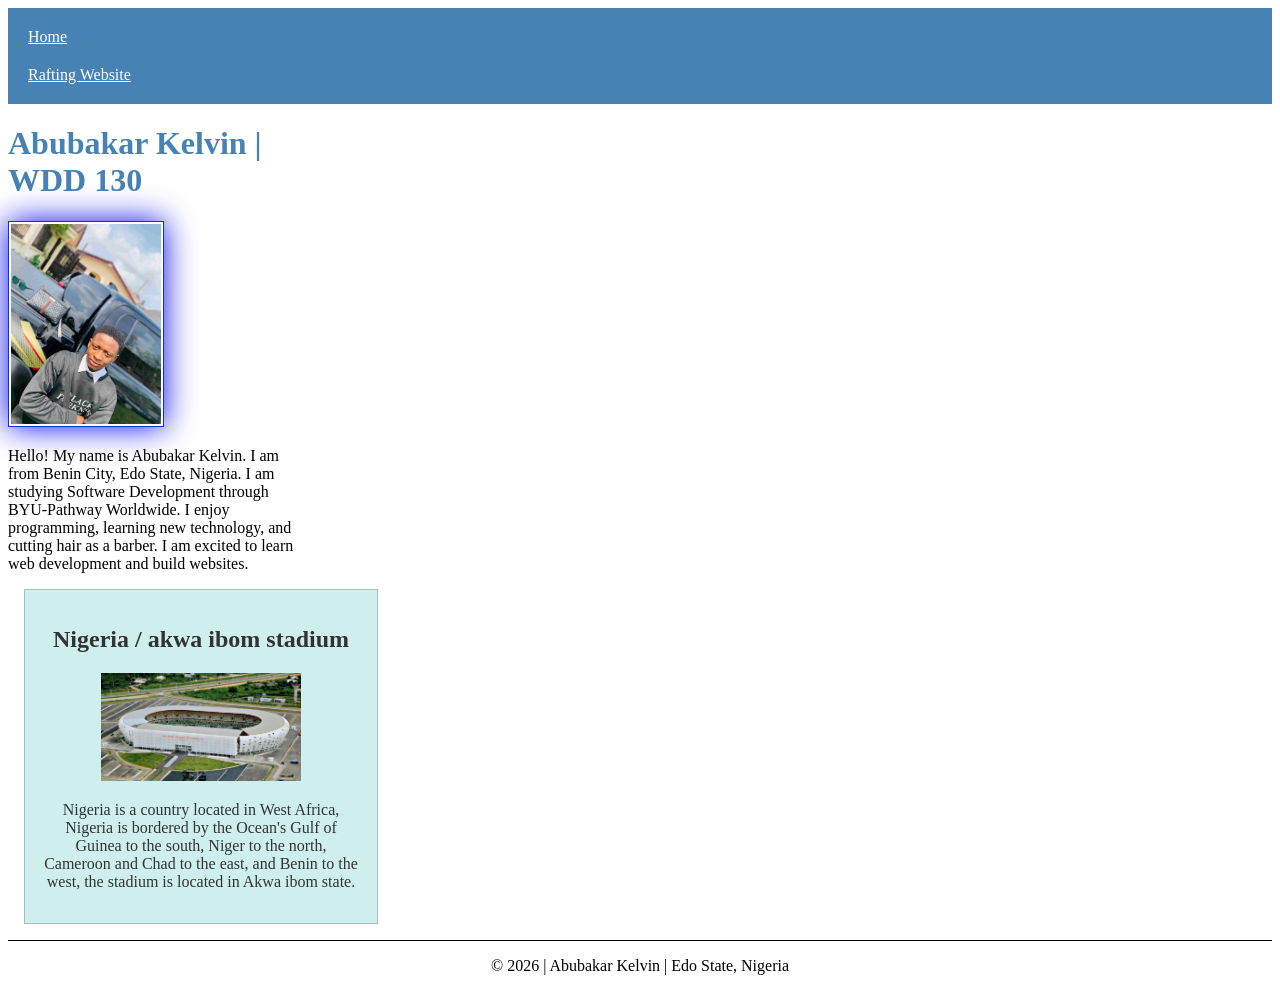
<file: index.html>
<!DOCTYPE html>
<html lang="en-US">

<head>
    <meta charset="UTF-8">
    <meta name="viewport" content="width=device-width, initial-scale=1.0">
    <meta name="description"
      content="I'm kelvin a student of BYU Idaho and this my first homepage project in Web fundamentals am so happy studying this course and i know it will be a nice to me ">
    <meta name="author" content="Abubakar kelvin">

    <link rel="stylesheet" href="styles/styles.css">
    <title>Abubakar Kelvin | WDD 130</title>
</head>

<body>

    <header>
        <nav>
            <a href="#">Home</a>
            <a href="wwr/"> Rafting Website</a>
        </nav>
    </header>
    <main>
        <h1>Abubakar Kelvin | WDD 130</h1>

        <img src="images/profile.jpg" alt="Abubakar Kelvin" width="200">

        <p>
            Hello! My name is Abubakar Kelvin. I am from Benin City, Edo State, Nigeria.
            I am studying Software Development through BYU-Pathway Worldwide.
            I enjoy programming, learning new technology, and cutting hair as a barber.
            I am excited to learn web development and build websites.
        </p>


    </main>

    <aside>
        <h2>Nigeria / akwa ibom stadium</h2>
        <img src="images/nigeria.jpg" alt="nigerian Akwa ibom stadium" width="300">
        <p>Nigeria is a country located in West Africa, Nigeria is bordered by the Ocean's Gulf
            of
            Guinea to the south, Niger to the north, Cameroon and Chad to the east, and Benin to
            the
            west, the stadium is located in Akwa ibom state.</p>
    </aside>

    <footer>

        <p>© 2026 | Abubakar Kelvin | Edo State, Nigeria</p>
    </footer>
</body>

</html>
</file>
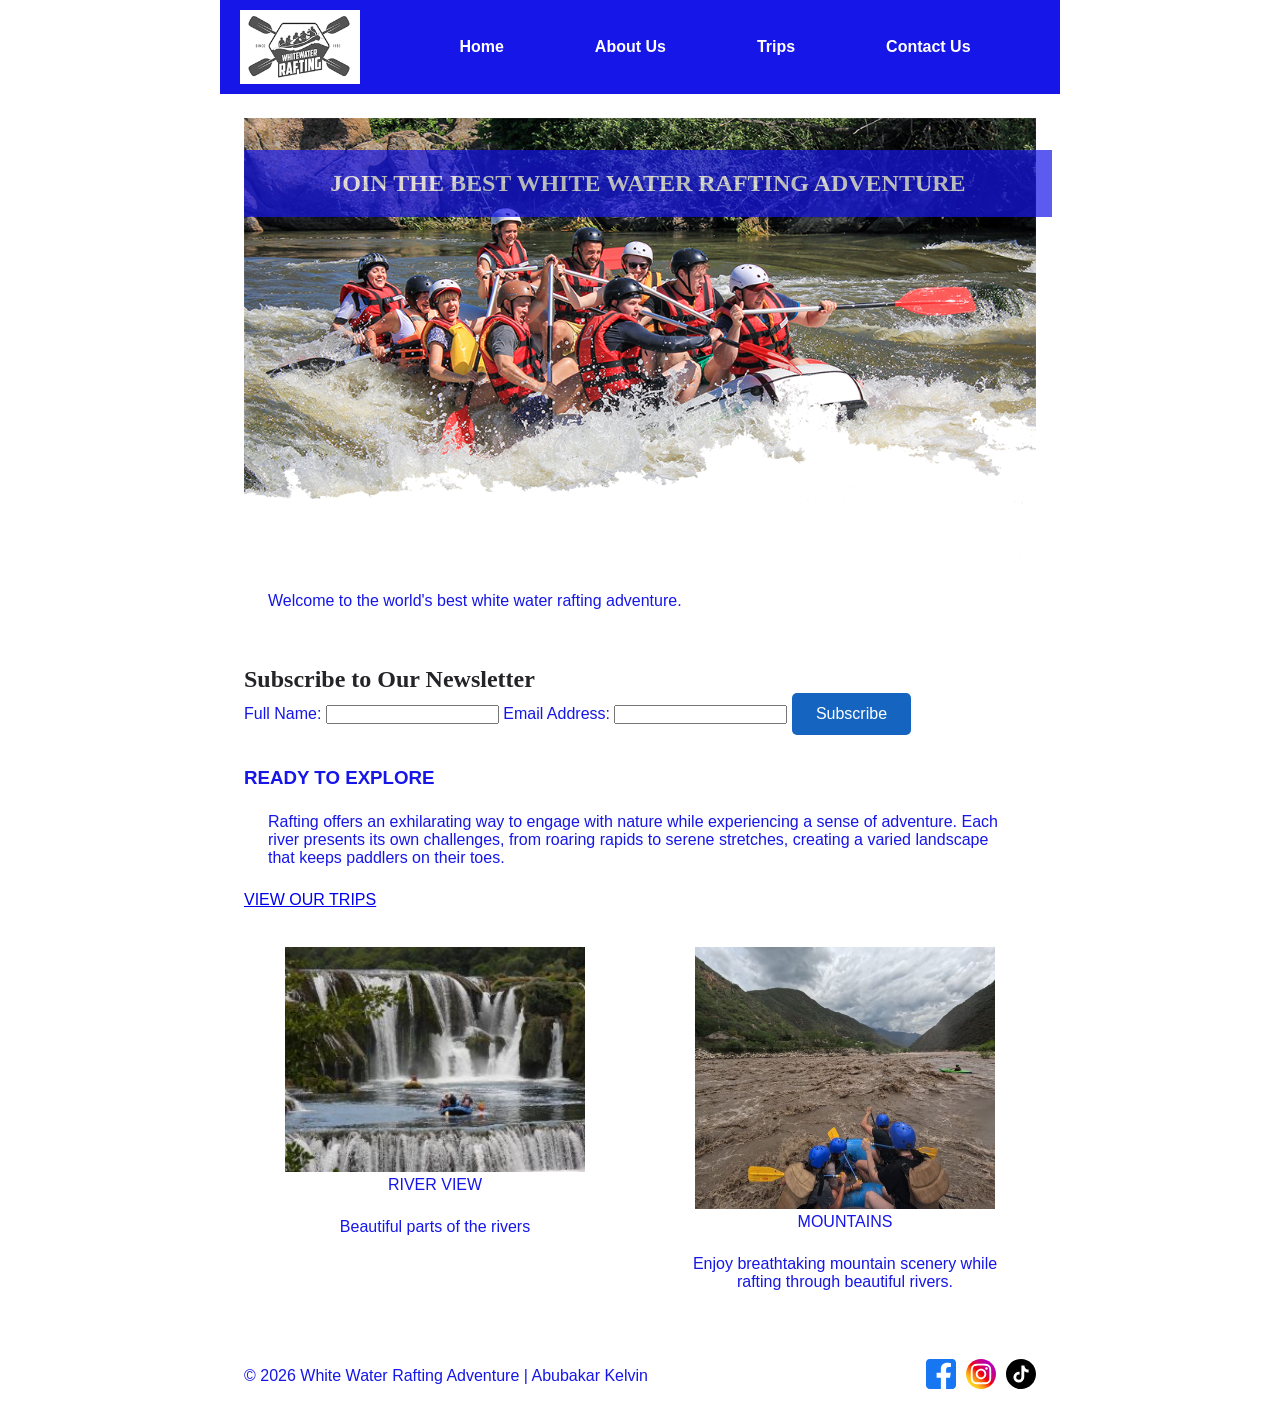
<file: wwr/index.html>
<!DOCTYPE html>
<html lang="en">

<head>
    <meta charset="UTF-8">
    <meta name="viewport" content="width=device-width, initial-scale=1.0">
    <meta name="description" content="Experience thrilling white-water rafting adventures with our
      expert guides. From serene river floats to adrenaline-pumping rapids, we offer safe,
      unforgettable journeys for all skill levels. Book your rafting trip today.">
    <meta name="author" content="Abubakar Kelvin">
    <title>home page | White Water Rafting</title>

    <link rel="stylesheet" href="styles/rafting.css">
</head>

<body>
    <header>
        <img src="images/logo.png" alt="white water rafting logo">

        <nav>
            <a href="index.html">Home</a>
            <a href="about.html">About Us</a>
            <a href="trips.html">Trips</a>
            <a href="contact.html">Contact Us</a>
        </nav>
    </header>

    <main>
        <section class="hero"><img src="images/herok.png" alt="People white water rafting">
            <h1>JOIN THE BEST WHITE WATER RAFTING ADVENTURE</h1>

            <p> Welcome to the world's best white water rafting adventure. </p>
        </section>


        <section class="newsletter-form">

            <h2>Subscribe to Our Newsletter</h2>

            <form method="post" action="#">
                <label for="name">Full Name:</label>
                <input type="text" id="name" name="name" required>
                <label for="email">Email Address:</label>
                <input type="email" id="email" name="email" required>

                <button type="submit">Subscribe</button>
            </form>
        </section>
        <section class="cta">
            <h3>READY TO EXPLORE</h3>

            <P>Rafting offers an exhilarating way to engage with nature while experiencing a sense
                of adventure.
                Each river presents its own challenges, from roaring rapids to serene stretches,
                creating a varied
                landscape that keeps paddlers on their toes.
            </P>

            <a href="trips.html">VIEW OUR TRIPS</a>

        </section>


        <div class="grid-content">
            <div class="grid-k">
                <figure>
                    <img src="images/card1.jpg" alt="River viwe">
                    <figcaption>RIVER VIEW</figcaption>

                </figure>
                <p> Beautiful parts of the rivers</p>
            </div>

            <div class="grid-k">
                <figure>
                    <img src="images/card2.jpg" alt="mountains">
                    <figcaption>MOUNTAINS</figcaption>
                </figure>
                <p>
                    Enjoy breathtaking mountain scenery while rafting through beautiful rivers.
                </p>
            </div>

        </div>


    </main>

    <footer>
        <p> &copy; 2026 White Water Rafting Adventure | Abubakar Kelvin</p>


        <nav class="socialmedia">
            <a href="https://www.facebook.com/profile.php?id=61568959712537">
                <img src="images/facebook.svg" alt="Facebook">
            </a>

            <a href="https://www.instagram.com/kingmoby192026/">
                <img src="images/instagram.svg" alt="Instagram">
            </a>

            <a href="https://www.tiktok.com/@kingmoby206">
                <img src="images/tiktok.svg" alt="Tiktok">
            </a>
        </nav>
    </footer>
</body>

</html>
</file>
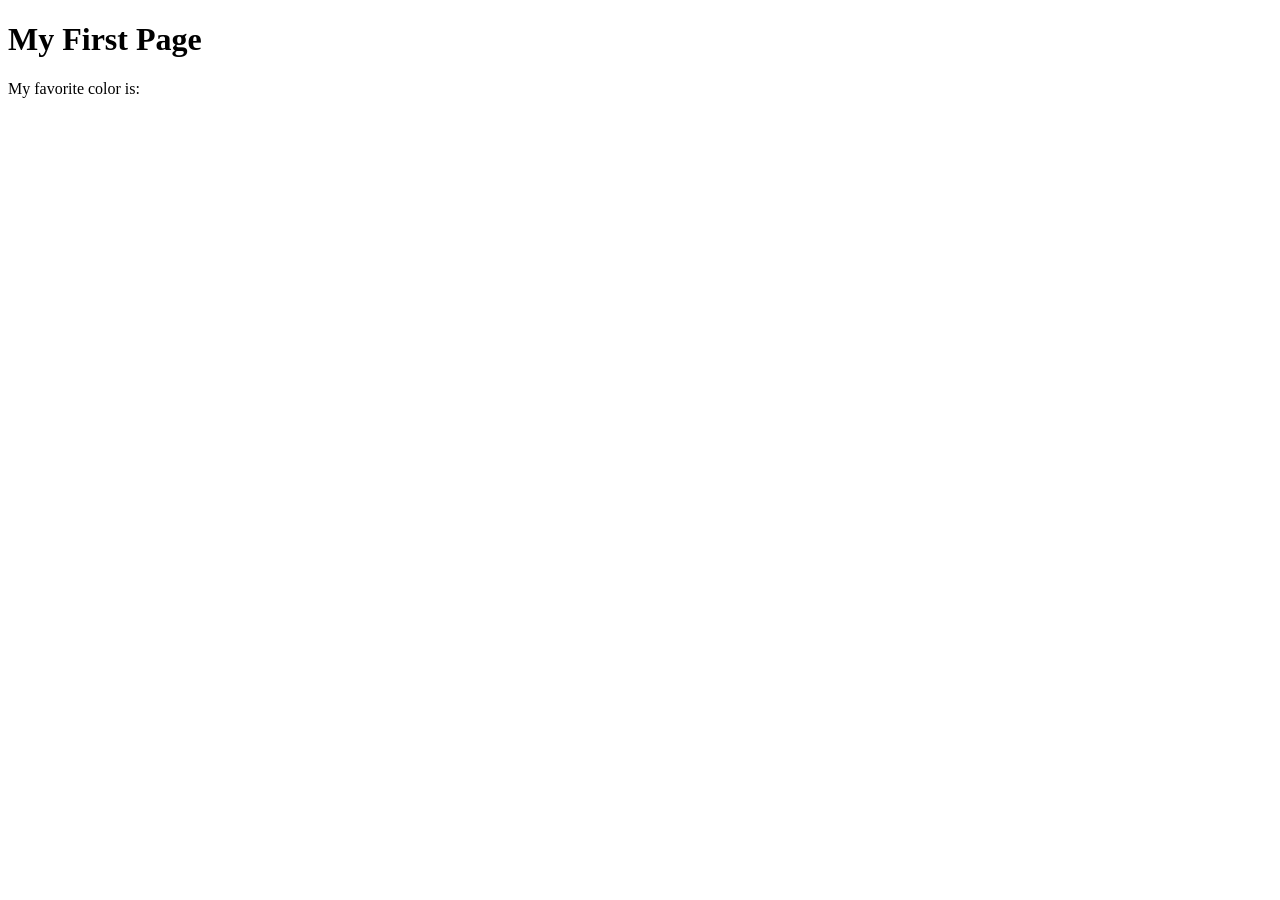
<file: week01/first-page.html>
<!DOCTYPE html>
<html lang="en">
<head>
    <meta charset="UTF-8">
    <meta name="viewport" content="width=device-width, initial-scale=1.0">
    <title>My First Page</title>
</head>
<body>
    <h1>My First Page</h1>
    <p>My favorite color is: </p>
</body>
</html>
</file>
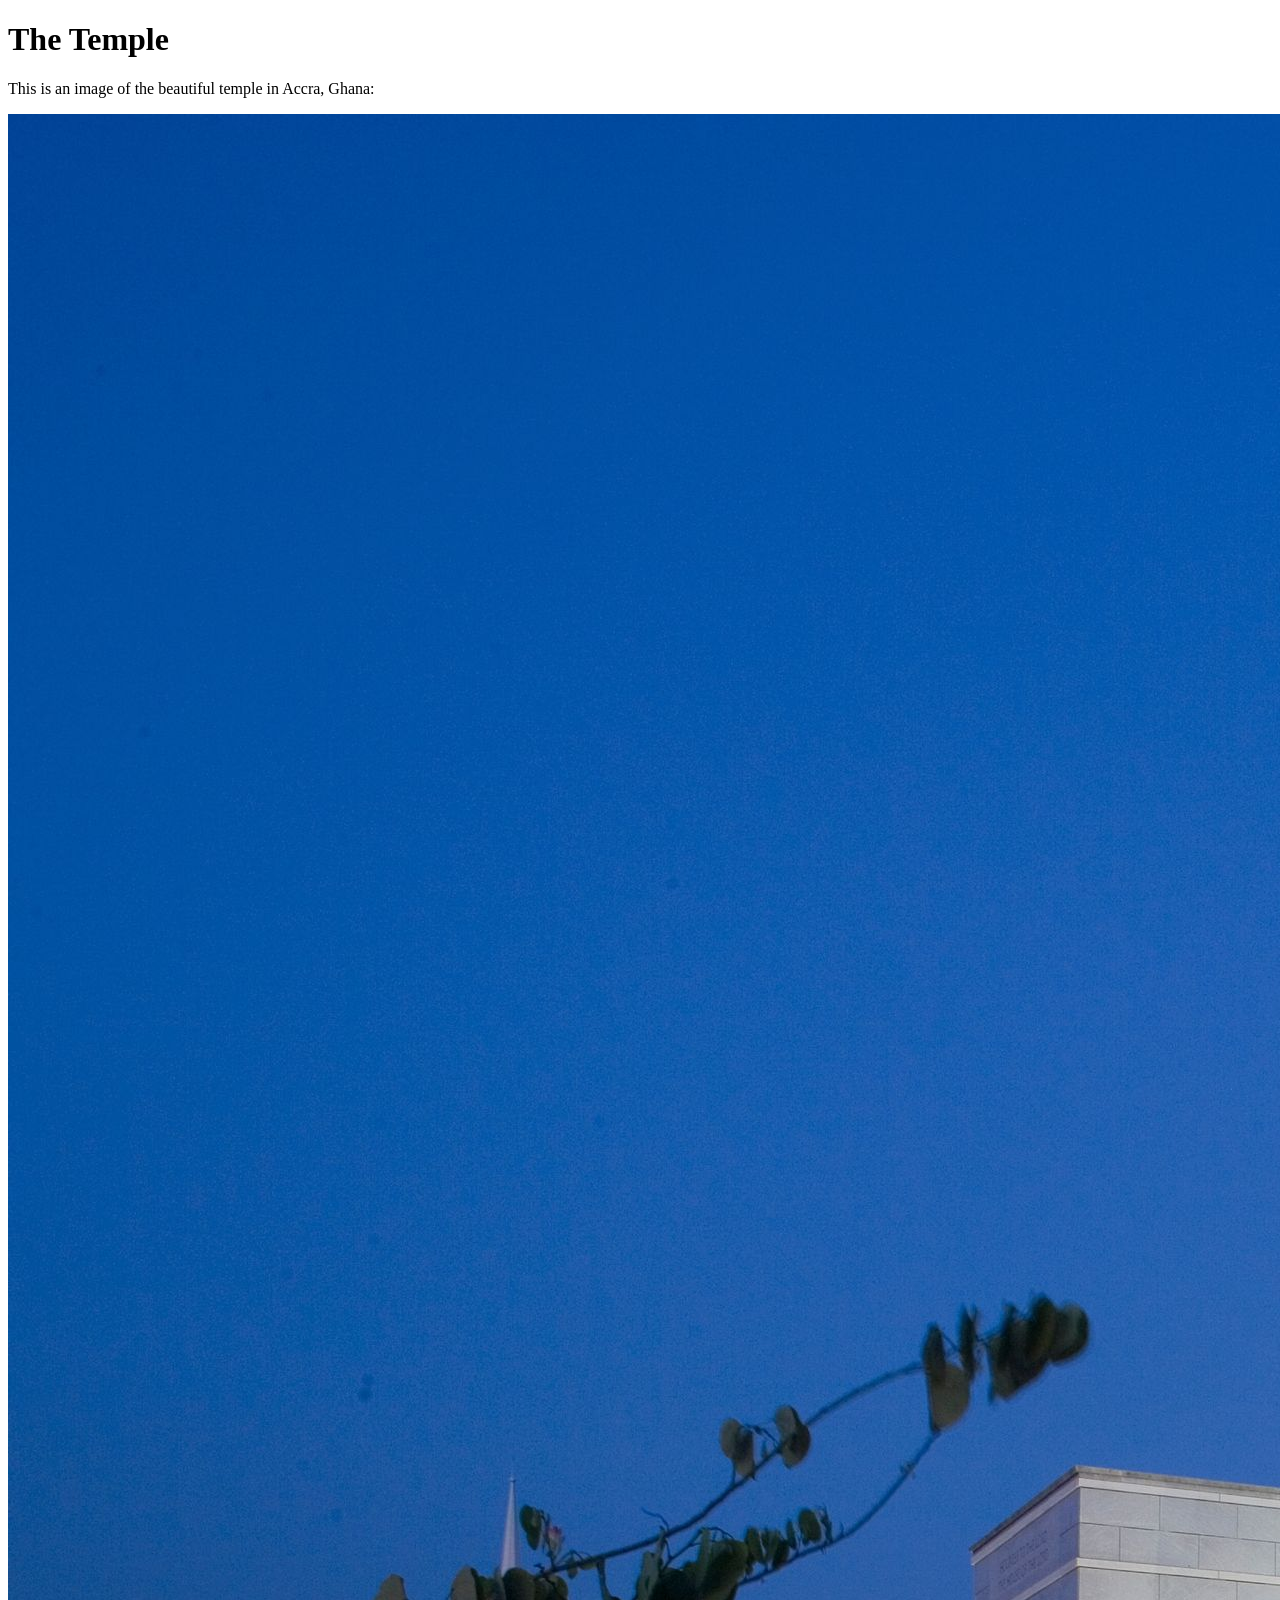
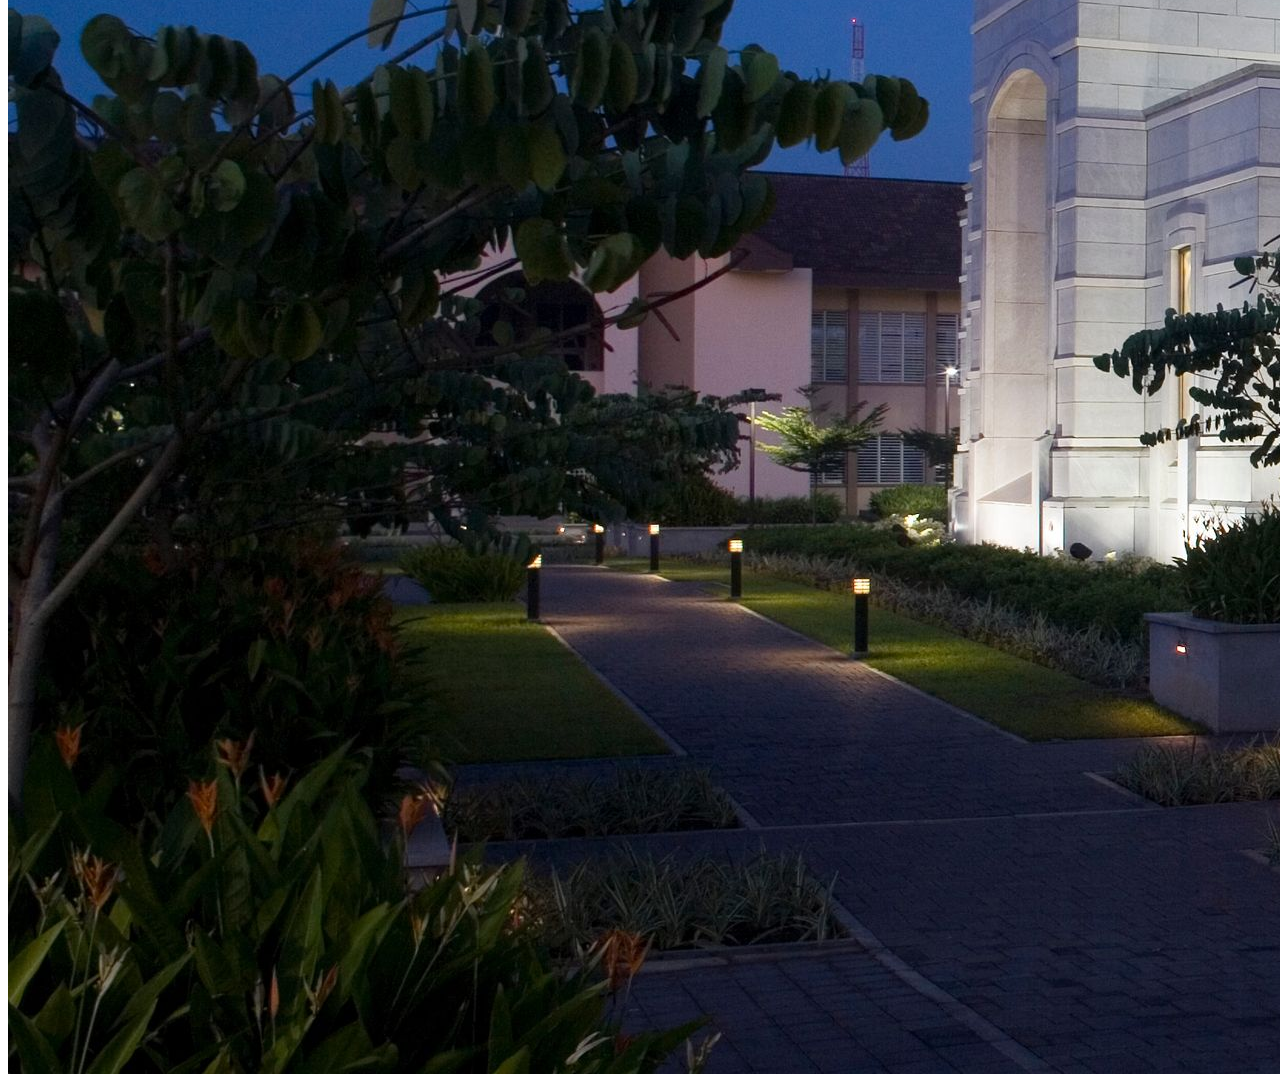
<file: week01/images.html>
<!DOCTYPE html>
<html lang="en">
<head>
    <meta charset="UTF-8">
    <meta name="viewport" content="width=device-width, initial-scale=1.0">
    <title>Temple Image</title>
</head>
<body>
    <h1>The Temple</h1>
    <p>This is an image of the beautiful temple in Accra, Ghana:</p>
    <img src="images/temple-large.jpeg" alt="The Accra Ghana Temple">
    
</body>
</html>
</file>
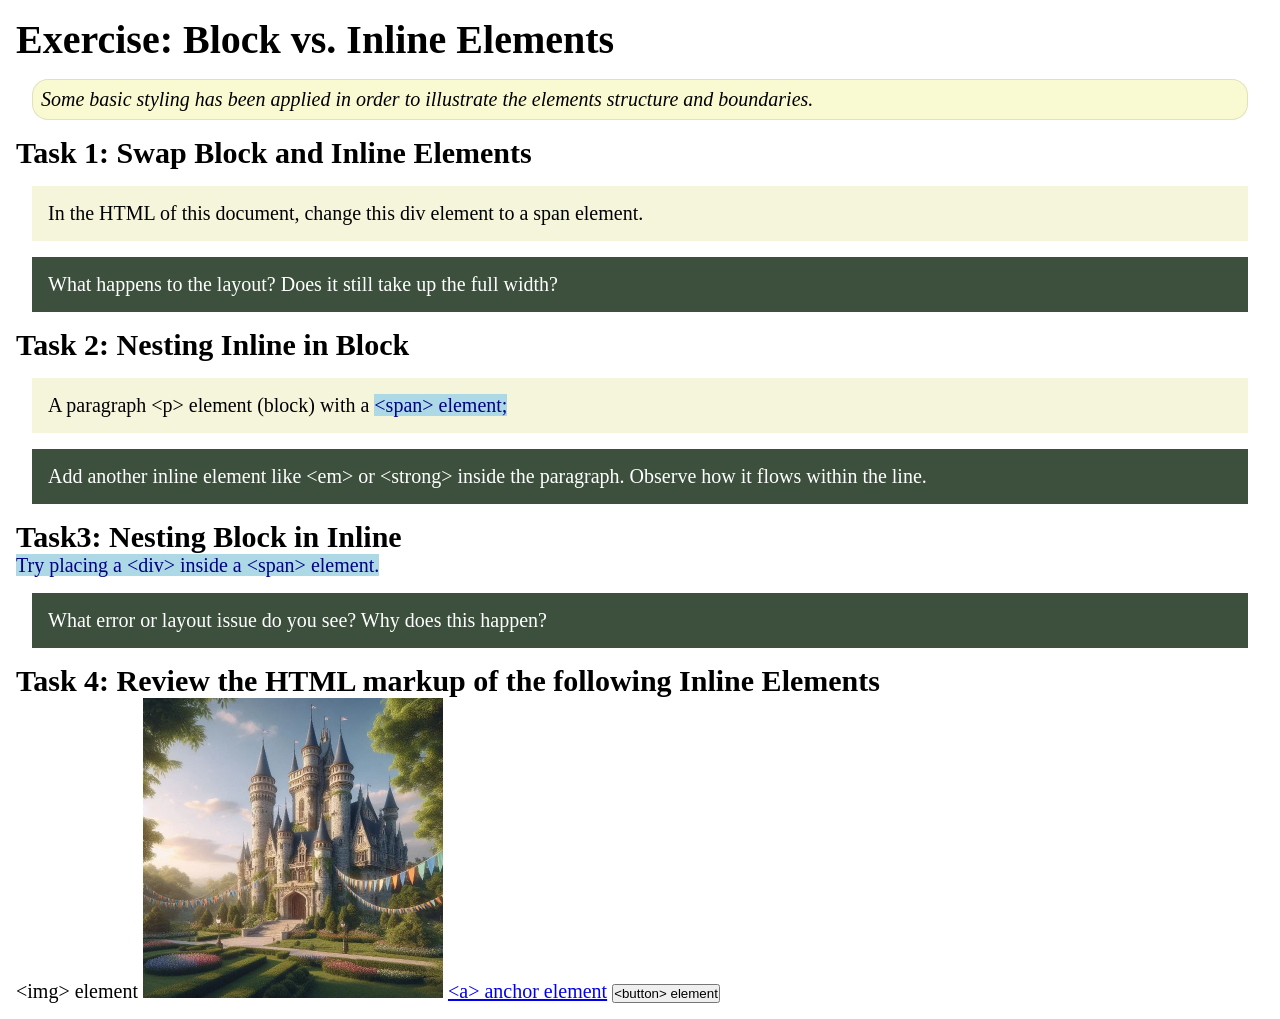
<file: week02/block-vs-inline.html>
<!DOCTYPE html>
<html lang="en">

<head>
    <meta charset="UTF-8">
    <meta name="viewport" content="width=device-width, initial-scale=1.0">
    <title>Exercise: Block vs. Inline Elements</title>
    <link rel="stylesheet" href="styles/block-vs-inline.css">
</head>

<body>
    <main>
        <h1>Exercise: Block vs. Inline Elements</h1>
        <p class="note">Some basic styling has been applied in order to illustrate the elements structure and
            boundaries.</p>

        <h2>Task 1: Swap Block and Inline Elements</h2>
        <div>In the HTML of this document, change this div element to a span element.</div>

        <p class="question">What happens to the layout? Does it still take up the full width?</p>

        <h2>Task 2: Nesting Inline in Block</h2>
        <p>A paragraph &lt;p&gt; element (block) with a <span>&lt;span&gt; element;</span></p>
        <p class="question">Add another inline element like &lt;em&gt; or &lt;strong&gt; inside the paragraph. Observe
            how it flows within the line.</p>

        <h2>Task3: Nesting Block in Inline</h2>
        <span>Try placing a &lt;div&gt; inside a &lt;span&gt; element.</span>
            <p class="question">What error or layout issue do you see? Why does this happen?</p>


            <h2>Task 4: Review the HTML markup of the following Inline Elements</h2>
        &lt;img&gt; element
        <img src="images/castle.webp" alt="placeholder image (images are inline)" width="300" height="300">
        <a href="https://churchofjesuschrist.org">&lt;a&gt; anchor element</a>
        <button type="button">&lt;button&gt; element</button>
    </main>
</body>

</html>
</file>
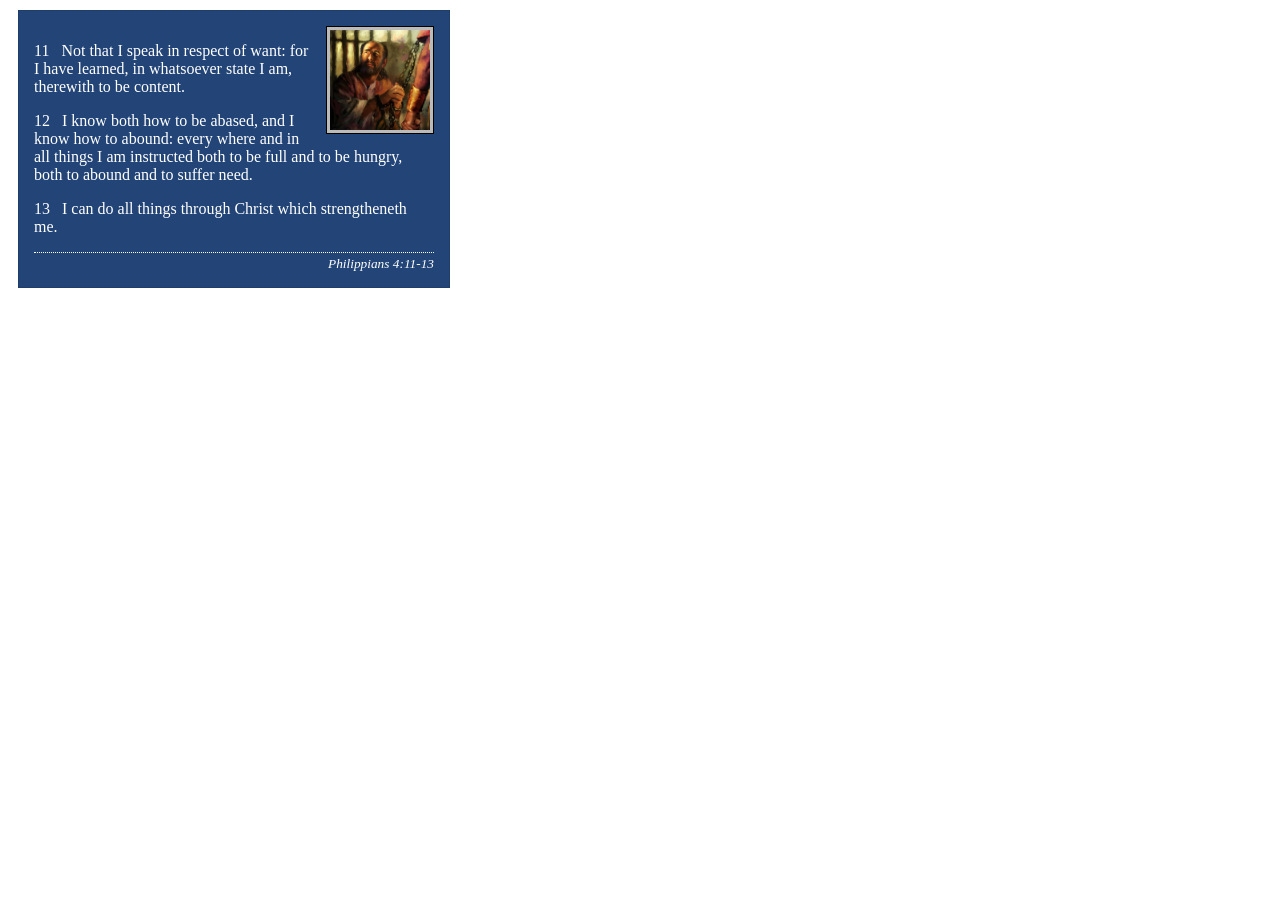
<file: week02/box-model-solution.html>
<!DOCTYPE html>
<html lang="en">
<head>
    <meta charset="UTF-8">
    <meta name="viewport" content="width=device-width, initial-scale=1.0">
    <title>Box Model Activity</title>
    <link rel="stylesheet" href="styles/box-model-solution.css">
</head>
<body>
    <main>
        <div class="callout">
            <img src="images/apostle-paul-imprisoned.webp" alt="Paul the Apostle - Imprisoned in Rome" width="200" height="200">
            <blockquote>
                <p>11 &nbsp; Not that I speak in respect of want: for I have learned, in whatsoever state I am, therewith to be content.</p>
                <p>12 &nbsp; I know both how to be abased, and I know how to abound: every where and in all things I am instructed both to be full and to be hungry, both to abound and to suffer need.</p>
                <p>13 &nbsp; I can do all things through Christ which strengtheneth me.</p>
            </blockquote>
            <cite>Philippians 4:11-13</cite>
        </div>
    </main>
</body>
</html>
</file>
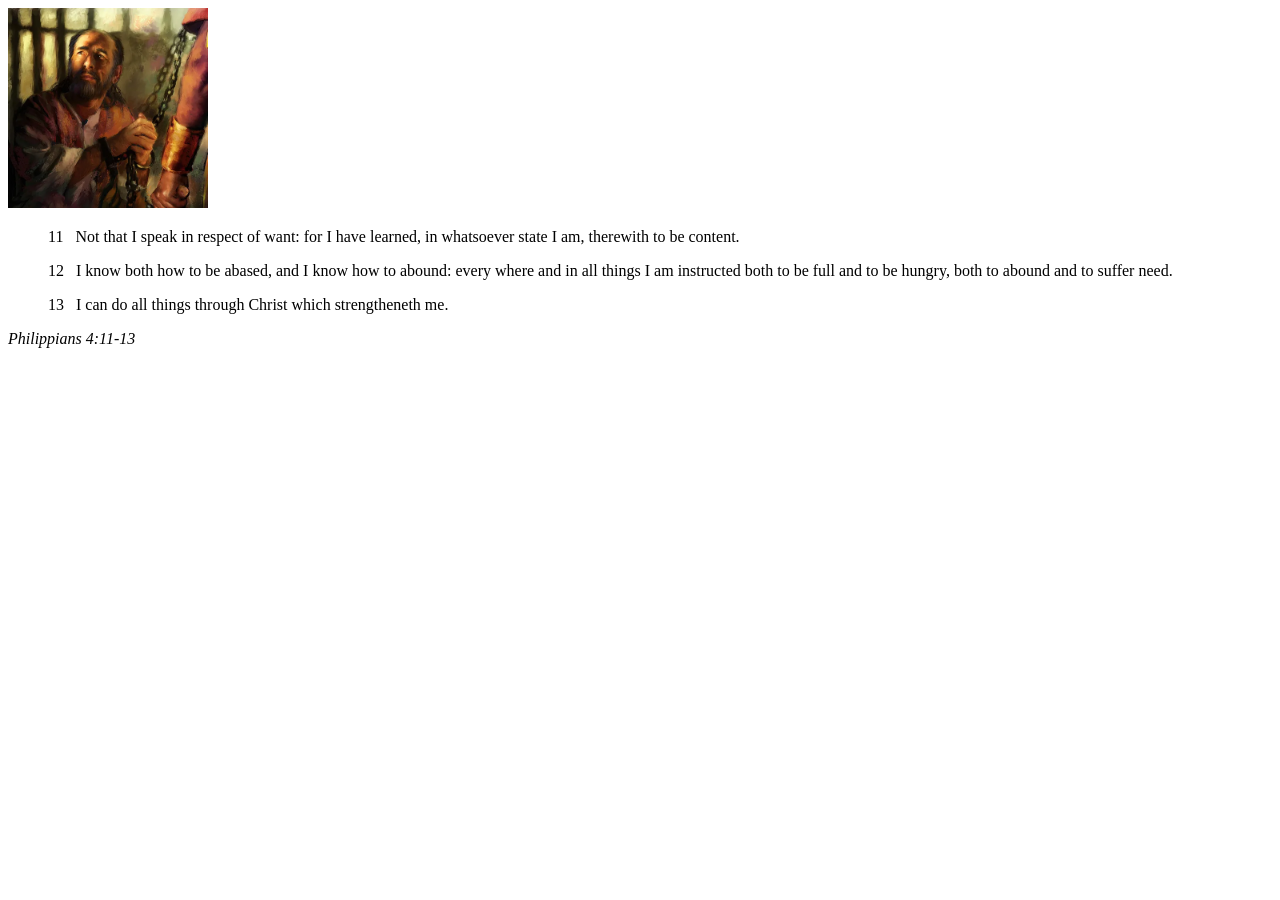
<file: week02/box-model.html>
<!DOCTYPE html>
<html lang="en">
<head>
    <meta charset="UTF-8">
    <meta name="viewport" content="width=device-width, initial-scale=1.0">
    <title>Box Model Activity</title>
</head>
<body>
    <main>
        <div class="callout">
            <img src="images/apostle-paul-imprisoned.webp" alt="Paul the Apostle - Imprisoned in Rome" width="200" height="200">
            <blockquote>
                <p>11 &nbsp; Not that I speak in respect of want: for I have learned, in whatsoever state I am, therewith to be content.</p>
                <p>12 &nbsp; I know both how to be abased, and I know how to abound: every where and in all things I am instructed both to be full and to be hungry, both to abound and to suffer need.</p>
                <p>13 &nbsp; I can do all things through Christ which strengtheneth me.</p>
            </blockquote>
            <cite>Philippians 4:11-13</cite>
        </div>
    </main>
</body>
</html>
</file>
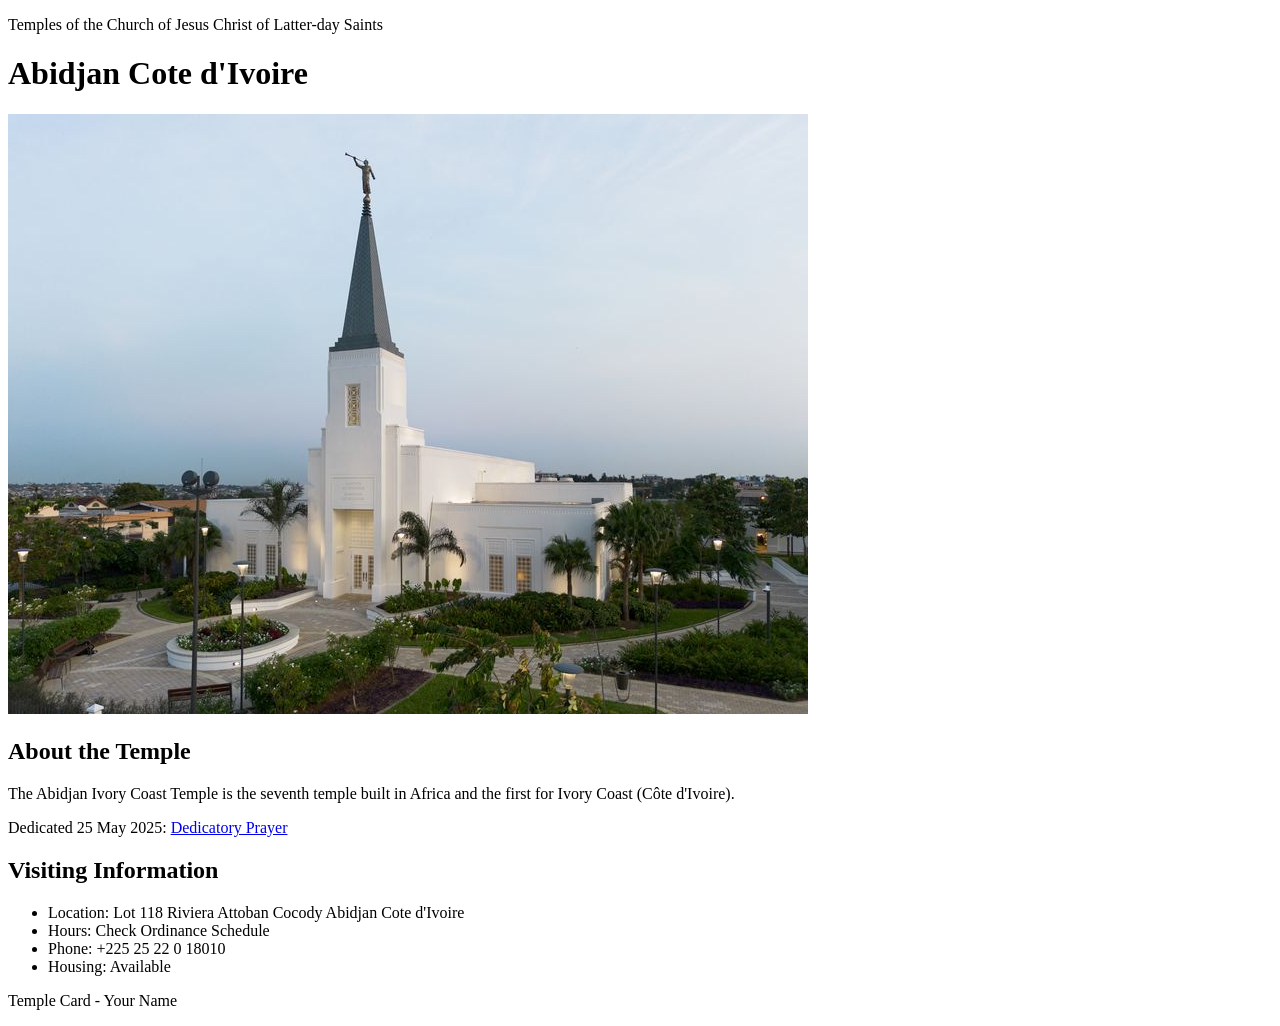
<file: week02/temple.html>
<!DOCTYPE html>
<html lang="en">

<head>
    <meta charset="UTF-8">
    <meta name="viewport" content="width=device-width, initial-scale=1.0">
    <title>Temple Card - Abidjan Cote d'Ivoire</title>
</head>

<body>
    <header>
        <p>Temples of the Church of Jesus Christ of Latter-day Saints</p>
    </header>
    <main>
        <h1>Abidjan Cote d'Ivoire</h1>
        <picture>
            <img src="images/abidjan-ivory-coast.jpeg" alt="Abidjan Cote d'Ivoire Temple">
        </picture>
        <section>
            <h2>About the Temple</h2>
            <p>The Abidjan Ivory Coast Temple is the seventh temple built in Africa and the first for Ivory Coast (Côte
                d'Ivoire).</p>
            <p>Dedicated 25 May 2025: <a
                    href="https://www.churchofjesuschrist.org/temples/dedicatory-prayer/abidjan-ivory-coast-temple/2025-05-25?lang=eng"
                    target="_blank" rel="noopener noreferrer">Dedicatory Prayer</a></p>
        </section>
        <section>
            <h2>Visiting Information</h2>
            <ul>
                <li>Location: Lot 118 Riviera Attoban Cocody Abidjan Cote d'Ivoire</li>
                <li>Hours: Check Ordinance Schedule</li>
                <li>Phone: +225 25 22 0 18010</li>
                <li>Housing: Available</li>
            </ul>
        </section>
    </main>
    <footer>
        <p>Temple Card - Your Name</p>
    </footer>
</body>

</html>
</file>
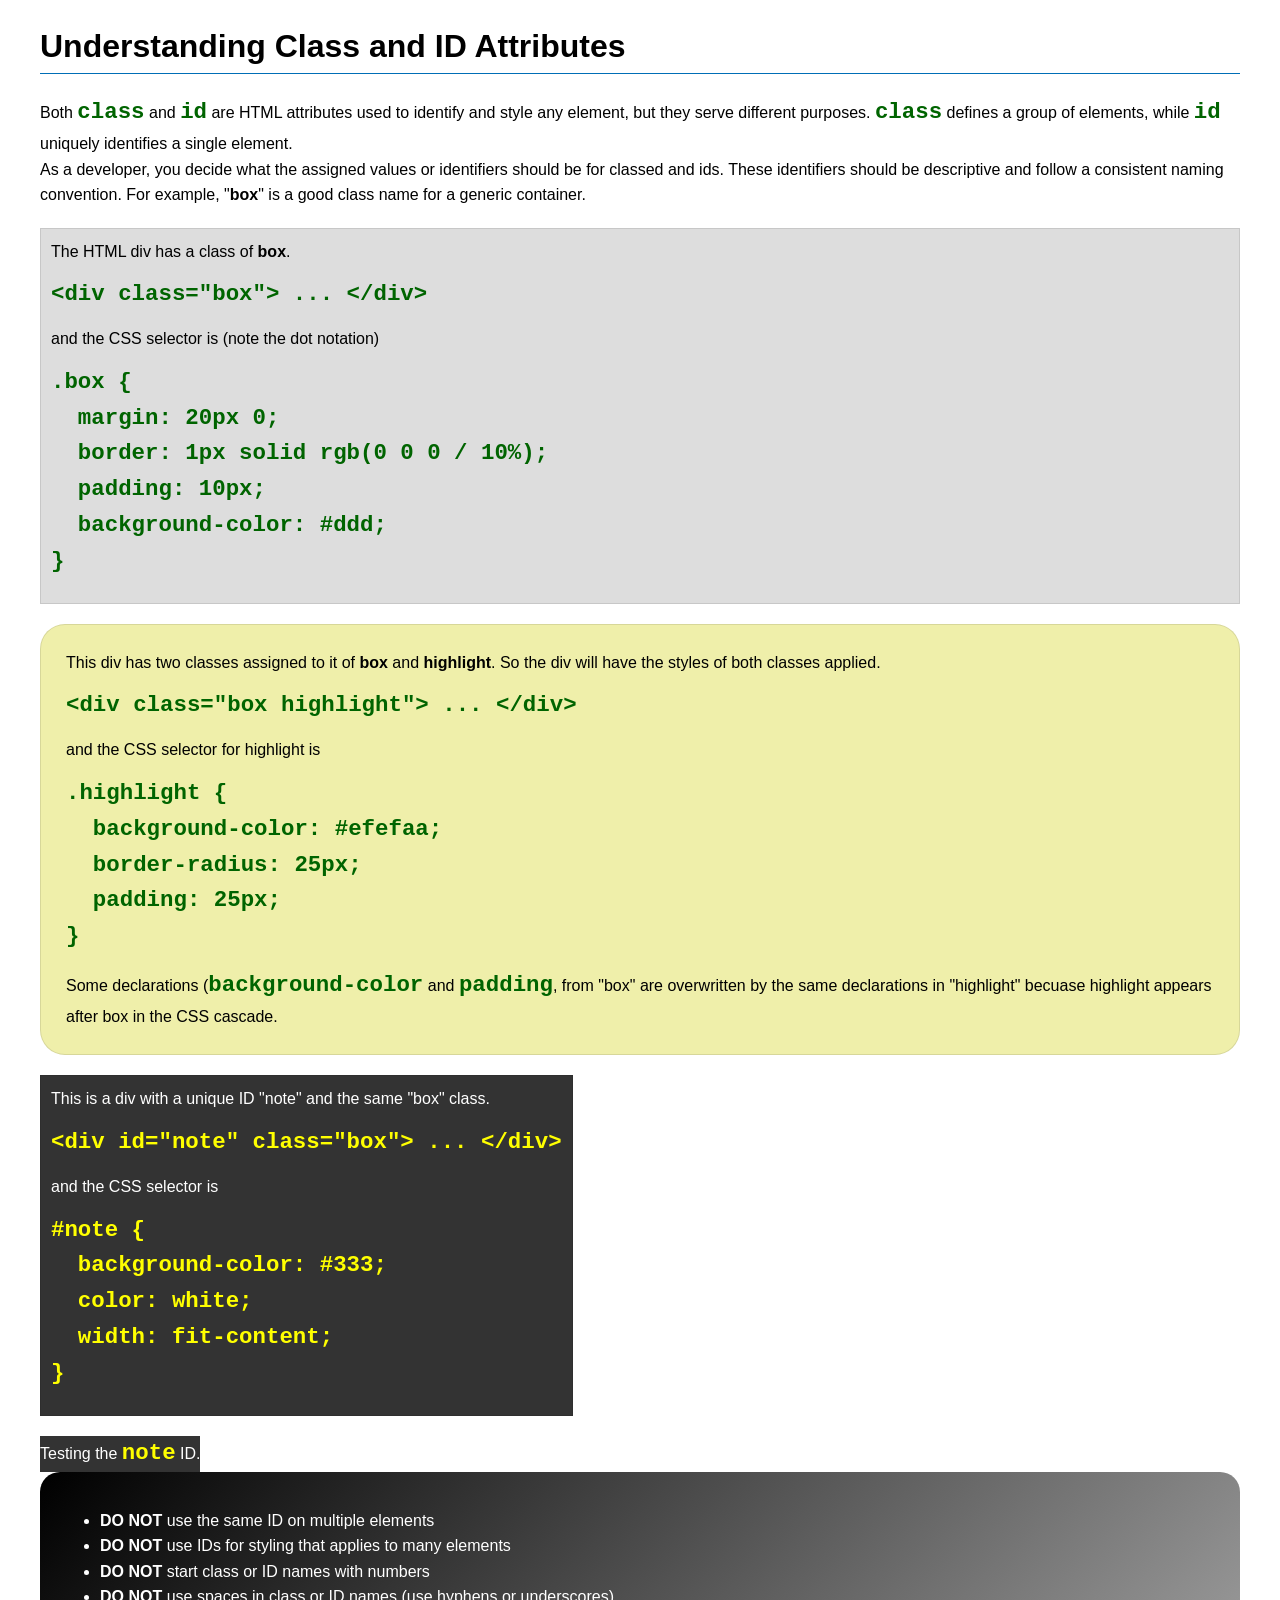
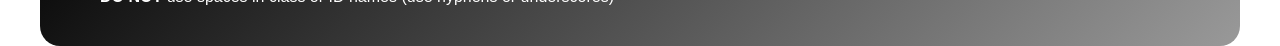
<file: week03/class-and-id.html>
<!DOCTYPE html>
<html lang="en">

<head>
    <meta charset="UTF-8">
    <meta name="viewport" content="width=device-width, initial-scale=1.0">
    <title>Class vs ID Attributes</title>
    <link rel="stylesheet" href="styles/class-and-id.css">
</head>

<body>
    <h1>Understanding Class and ID Attributes</h1>
    <p>Both <code>class</code> and <code>id</code> are HTML attributes used to identify and style any element, but they
        serve different purposes. <code>class</code> defines a group of elements, while <code>id</code> uniquely
        identifies a single element.</p>
    <p>As a developer, you decide what the assigned values or identifiers should be for classed and ids. These
        identifiers should be
        descriptive and follow a consistent naming convention. For example, "<strong>box</strong>" is a good class name
        for a generic container.</p>
    <div class="box">
        <p>The HTML div has a class of <strong>box</strong>.</p>
        <pre><code class="html">&lt;div class="box"&gt; ... &lt;/div&gt;</code></pre>
        and the CSS selector is (note the dot notation)
        <pre><code class="css">.box {
  margin: 20px 0;
  border: 1px solid rgb(0 0 0 / 10%);
  padding: 10px;
  background-color: #ddd; 
}</code></pre>
    </div>

    <div class="box highlight">
        <p>This div has two classes assigned to it of <strong>box</strong> and <strong>highlight</strong>. So the div
            will have the styles of both classes applied.</p>
        <pre><code class="html">&lt;div class="box highlight"&gt; ... &lt;/div&gt;</code></pre>
        and the CSS selector for highlight is
        <pre><code class="css">.highlight {
  background-color: #efefaa;
  border-radius: 25px;
  padding: 25px;
}</code></pre>
<p>Some declarations (<code>background-color</code> and <code>padding</code>, from "box" are overwritten by the same declarations in "highlight" becuase highlight appears after box in the CSS cascade.</p>
    </div>

    <div id="note" class="box">
        <p>This is a div with a unique ID "note" and the same "box" class.</p>
        <pre><code class="html">&lt;div id="note" class="box"&gt; ... &lt;/div&gt;</code></pre>
        and the CSS selector is
        <pre><code class="css">#note {
  background-color: #333;
  color: white;
  width: fit-content;
}</code></pre>
    </div>

    <div id="note">
        <p>Testing the <code>note</code> ID.</p>
    </div>

    <section id="best-practice">
        <ul>
            <li><strong>DO NOT</strong> use the same ID on multiple elements</li>
            <li><strong>DO NOT</strong> use IDs for styling that applies to many elements</li>
            <li><strong>DO NOT</strong> start class or ID names with numbers</li>
            <li><strong>DO NOT</strong> use spaces in class or ID names (use hyphens or underscores)</li>
        </ul>
    </section>




</body>

</html>
</file>
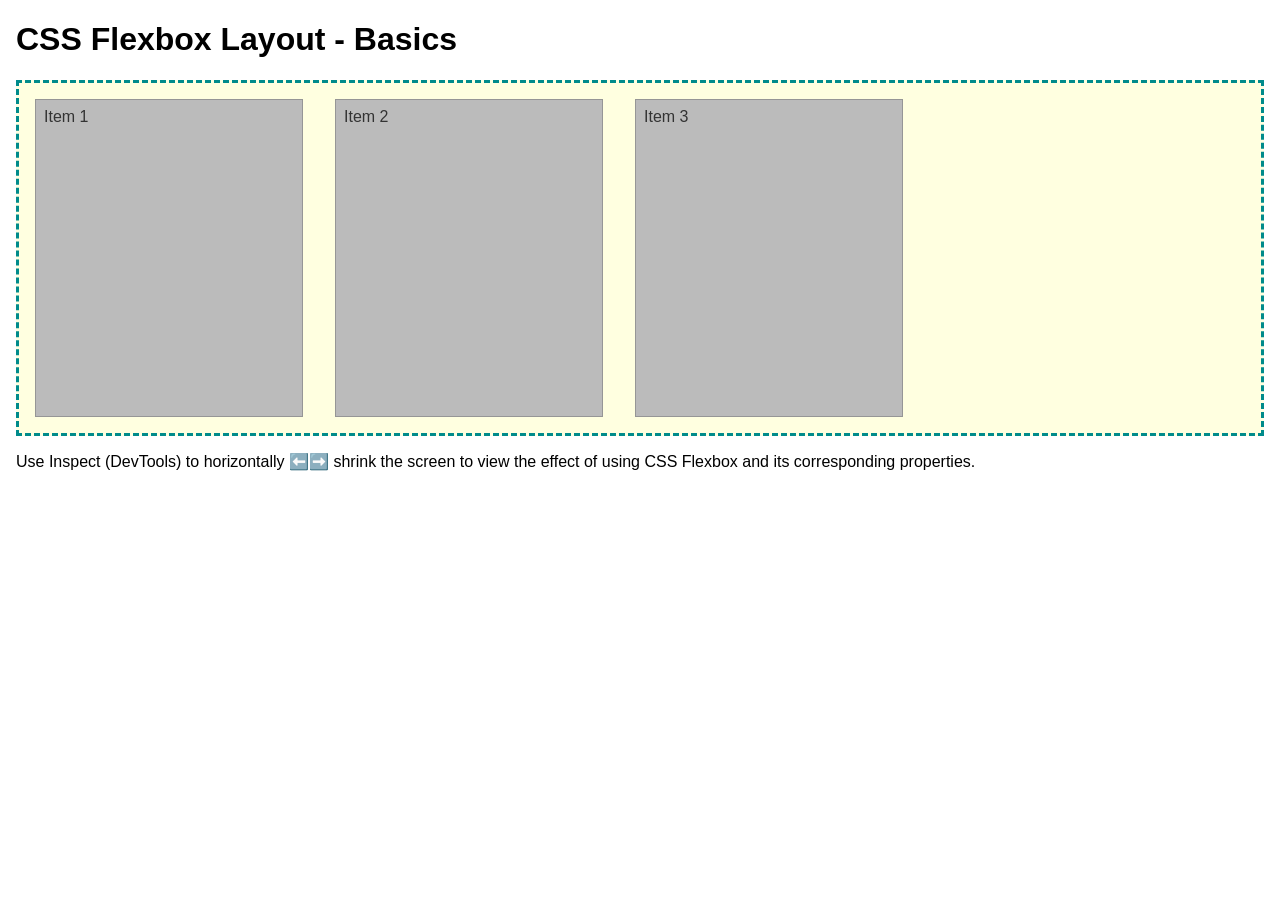
<file: week04/flexbox-layout.html>
<!DOCTYPE html>
<html lang="en">
<head>
    <meta charset="UTF-8">
    <meta name="viewport" content="width=device-width, initial-scale=1.0">
    <title>CSS Flexbox Layout - Basics</title>
    <link rel="stylesheet" href="styles/flexbox.css">
</head>
<body>
    <main>
        <h1>CSS Flexbox Layout - Basics</h1>
        <div class="flex-container">
            <div class="flex-item item1">Item 1</div>
            <div class="flex-item item2">Item 2</div>
            <div class="flex-item item3">Item 3</div>
        </div>
        <p>Use Inspect (DevTools) to horizontally ⬅️➡️ shrink the screen to view the effect of using CSS Flexbox and its corresponding properties.</p>
    </main>
</body>
</html>
</file>
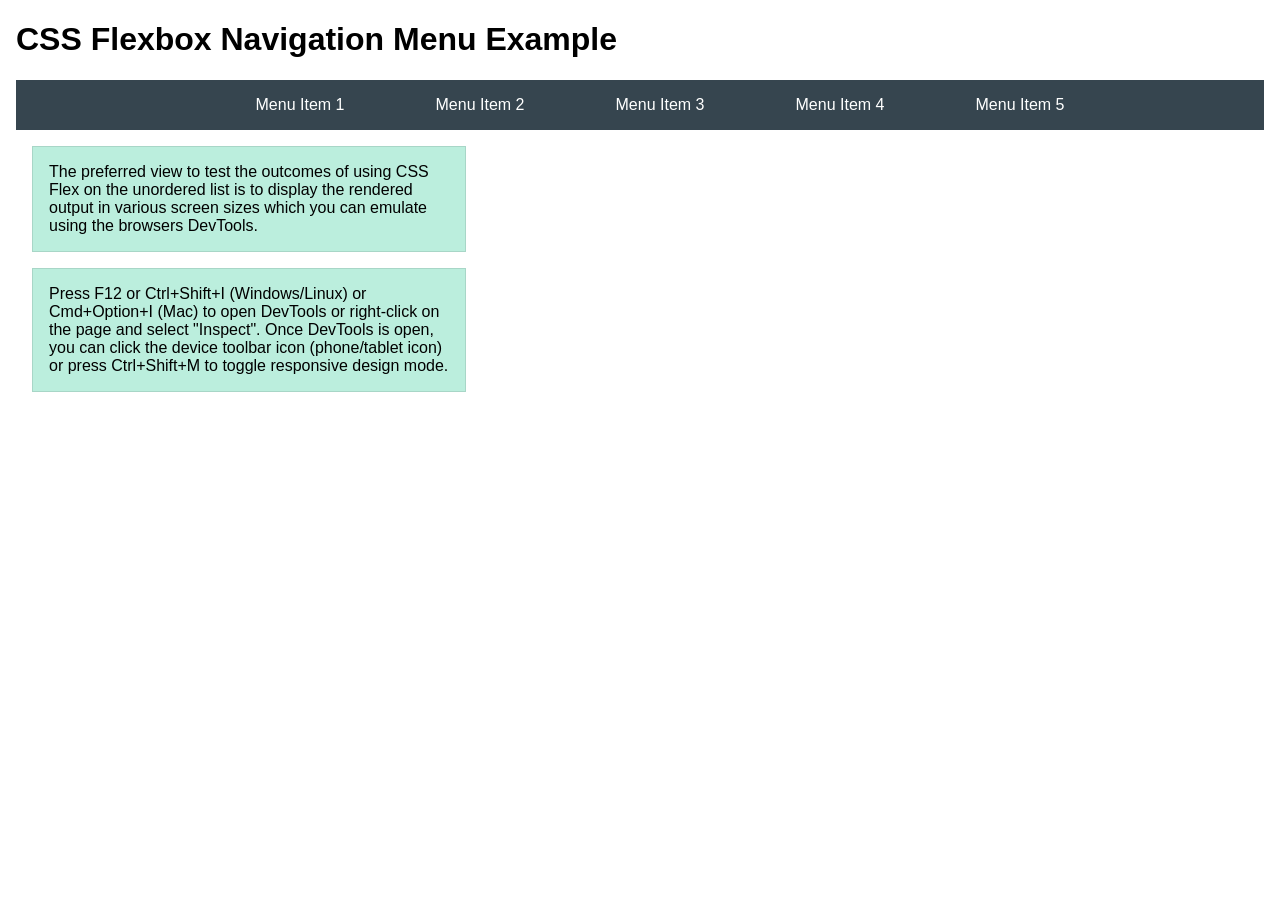
<file: week04/flexbox-menu.html>
<!DOCTYPE html>
<html lang="en">
<head>
    <meta charset="UTF-8">
    <meta name="viewport" content="width=device-width, initial-scale=1.0">
    <title>CSS Flexbox - Navigation Menu</title>
    <link rel="stylesheet" href="styles/flexbox-menu.css">
</head>
<body>
    <main>
        <h1>CSS Flexbox Navigation Menu Example</h1>
        <nav>
            <ul>
                <li><a href="#">Menu Item 1</a></li>
                <li><a href="#">Menu Item 2</a></li>
                <li><a href="#">Menu Item 3</a></li>
                <li><a href="#">Menu Item 4</a></li>
                <li><a href="#">Menu Item 5</a></li>
            </ul>
        </nav>
        <p>The preferred view to test the outcomes of using CSS Flex on the unordered list is to display the rendered output in various screen sizes which you can emulate using the browsers DevTools.</p>

        <p>Press F12 or Ctrl+Shift+I (Windows/Linux) or Cmd+Option+I (Mac) to open DevTools or right-click on the page and select "Inspect". Once DevTools is open, you can click the device toolbar icon (phone/tablet icon) or press Ctrl+Shift+M to toggle responsive design mode.</p>

                      
        
    </main>
</body>
</html>
</file>
<file: styles/styles.css>
nav {
    background-color: steelblue;
    padding: 10px;
}

main {
    max-width: 300px;
}

nav a {
    color: white;
    padding: 10px;
    display: block;
}

h1 {
    color: steelblue;
}

main img {
    width: 150px;
    height: auto;
    border: 1px solid rgb(10, 48, 219);
    padding: 2px;
    box-shadow: 0 0 30px rgb(9, 12, 235);
}

p {
    padding: 0;
}

aside {
    width: 20em;
    margin: 1em;
    border: 1px solid rgba(0, 0, 0, 0.2);
    /* why use rgba instead of hex here? */
    padding: 1em;
    background-color: #ceee;
    color: #333;
    text-align: center;
}

aside img {
    width: 200px;
    height: auto;
}

footer {
    margin-top: 1em;
    border-top: 1px solid #000;
    text-align: center;
}
</file>
<file: wwr/styles/rafting.css>
* {
    margin: 0;
    padding: 0;
    box-sizing: border-box;
}

:root {
    --primary-color: #242428;
    --secondary-color: #edf6f8;
    --accent1-color: #1616e8;

    --heading-font: Georgia, serif;
    --body-font: Arial, Helvetica, sans-serif;
}

body {
    font-family: var(--body-font);
    color: var(--accent1-color);
}

main,
footer {
    width: 840px;
    margin: 0 auto;
}

h1,
h2 {
    font-family: var(--heading-font);
    color: var(--primary-color);
}

nav,
p,
section,
article {
    margin: 16px;
    padding: 8px;
}

.socialmedia a {
    text-decoration: none;
}

.hero {
    position: relative;
}

.hero img {
    display: block;
    width: 100%;
    height: auto;
}

.hero h1 {
    position: absolute;
    top: 40px;
    width: 100%;
    padding: 20px;
    text-align: center;
    opacity: 0.7;
    background-color: var(--accent1-color);
    color: white;
}

.history {
    display: grid;
    grid-template-columns: 1fr auto 1fr;
    align-items: center;
    gap: 20px;
}

.history h2 {
    text-align: center;
}

.history p {
    margin: 0;
}

.hero article {
    position: absolute;
    bottom: 20px;
    left: 20px;
    right: 20px;
    background-color: var(--primary-color);
    color: white;
    padding: 12px;
}

.hero article img {
    float: right;
    width: 100px;
    margin-left: 20px;
}

header {
    width: 840px;
    margin: 0 auto;
    display: grid;
    grid-template-columns: 150px 1fr;
    align-items: center;
    background-color: var(--accent1-color);
    padding: 10px 20px;
}

nav {
    display: flex;
    justify-content: space-around;
    align-items: center;
}

nav a {
    text-decoration: none;
    color: white;
    font-weight: bold;
}

nav a:hover {
    color: var(--secondary-color);
}

footer {
    display: flex;
    justify-content: space-between;
    align-items: center;
    margin-top: 20px;
}

.socialmedia {
    display: flex;
    gap: 10px;
}

.socialmedia img {
    width: 30px;
    height: auto;
}

figure {
    text-align: center;
    margin: 10px;
}

figure img {
    width: 100%;
    max-width: 300px;
    height: auto;
}

.adventures {
    display: flex;
    justify-content: space-between;
    align-items: center;
    gap: 15px;
    flex-wrap: wrap;
}

.contact-info {
    margin: 20px;
    padding: 20px;
}

.employees {
    display: flex;
    justify-content: space-around;
    align-items: center;
    gap: 20px;
    margin: 20px;
}

.employees figure {
    text-align: center;
}

.employees img {

    width: 200px;
    height: auto;
    object-fit: cover;
    border-radius: 10px;
}

button {
    background-color: #1565c0;
    color: white;
    padding: 12px 24px;
    border: none;
    border-radius: 5px;
    cursor: pointer;
    font-size: 16px;
}

.page-title {
    position: static;
    background: none;
    color: var(--primary-color);
    opacity: 1;
    text-align: center;
    padding: 20px 0;
    margin: 20px 0;
}

button:hover {
    background-color: #0b17a1;
}

.contact-form {
    margin: 20px;
    padding: 20px;
}

.contact-form label {
    display: block;
    margin-top: 15px;
}

.contact-form input,
.contact-form textarea {
    width: 100%;
    padding: 10px;
    margin-top: 5px;
    box-sizing: border-box;
}

.map {
    margin: 20px;
}

.map iframe {
    width: 100%;
    height: 350px;
    border: 0;
}

.contact-form fieldset {
    margin-top: 20px;
    padding: 15px;
}

header img {
    width: 120px;
    height: auto;
}

.grid-content {
    display: grid;
    grid-template-columns: 1fr 1fr;
    gap: 20px;
    margin: 20px;
}

.trip {
    display: grid;
    grid-template-columns: repeat(3, 1fr);
    gap: 20px;
    margin: 20px 0;
}

.trip img {
    width: 100%;
    height: 200px;
    object-fit: cover;
}

.trip-table {
    width: 100%;
    border-collapse: collapse;
    margin-top: 30px;
}

.trip-table th,
.trip-table td {
    border: 1px solid #ccc;
    padding: 12px;
    text-align: center;
}

.trip-table th {
    background-color: var(--primary-color);
    color: white;
}

.trip-card {
    text-align: center;
}

.grid-k {
    text-align: center;
}
</file>
<file: week02/styles/block-vs-inline.css>
* {
    margin: 0;
    padding: 0;
}

body {
    font-size: 20px;
    margin: 1rem;
}

p,
div {
    background-color: beige;
    margin: 1rem;
    padding: 1rem;
}

span {
    color: navy;
    background-color: lightblue;
}

code {
    margin: 0;
    padding: 0;
    color: green;
    font-size: 1.2rem;
}

.note {
    font-style: italic;
    background-color: lightgoldenrodyellow;
    border-radius: 1rem;
    border: 1px solid rgb(0 0 0 / 10%);
    margin: 1rem;
    padding: .5rem;
}

.question {
    background-color: #3d503d;
    color: #fff;
}
</file>
<file: week02/styles/box-model-solution.css>
.callout {
    max-width: 400px;
    margin: 10px;
    border: 1px solid rgba(0, 0, 0, .1);
    padding: 15px;
    background-color: #247;
    color: #fff;
}

.callout img {
    float: right;
    margin: 0 0 10px 15px;
    border: 1px solid #000;
    padding: 3px;
    background-color: #bbb;
    width: 100px;
    height: auto;

}

blockquote {
    margin: 0;
}

cite {
    display: block;
    border-top: 1px dotted #fff;
    padding-top: 3px;
    text-align: right;
    font-size: smaller;
}
</file>
<file: week03/styles/class-and-id.css>
body {
    font-family: Arial, sans-serif;
    line-height: 1.6;
    margin: 0;
    padding: 0 40px;
}

h1 {
    border-bottom: 1px solid rgb(0 110 182);
    padding-bottom: 0;
}



p {
    margin: 0;
}

code {
    color: darkgreen;
    font-weight: 700;
    font-size: 1.4rem;
}

/* Class examples - can be reused */

.box {
    margin: 20px 0;
    border: 1px solid rgb(0 0 0 / 10%);
    padding: 10px;
    background-color: #ddd; /* this is shorthand for #dddddd */
}

.highlight {
    background-color: #efefaa;
    border-radius: 25px;
    padding: 25px;
}

/* ID examples - should be unique */

#note {
    background-color: #333;
    color: white;
    width: fit-content;
}

#note code {
    color: yellow;
}

#best-practice {
    background: linear-gradient(135deg, #000 0%, #999 100%);
    color: white;
    border-radius: 20px;
    padding: 20px
}
</file>
<file: week04/styles/flexbox.css>
body {
    font-family: Helvetica, Arial, sans-serif;
    margin: 1rem;
}

.flex-container {
    border: 3px dashed darkcyan;
    background-color: lightyellow;
    display: flex;
    flex-wrap: wrap;
}

.flex-item {
    width: 250px;
    margin: 1rem;
    border: 1px solid rgb(0 0 0 / 20%);
    padding: 0.5rem;
    background-color: #bbb;
    color: #333;
}

.item1 {
    min-height: 100px;
}

.item2 {
    min-height: 200px;
}

.item3 {
    min-height: 300px;
}
</file>
<file: week04/styles/flexbox-menu.css>
body {
    font-family: Helvetica, Arial, sans-serif;
    margin: 1rem;
}

nav {
    background-color: #36454f;
}

nav ul {
    list-style-type: none;
    display: flex;
    flex-wrap: wrap;
    max-width: 900px;
    margin: 0 auto;
    justify-content: space-around;
    align-items: center;
}

nav a {
    display: block;
    color: #fff;
    text-align: center;
    padding: 1rem;
    text-decoration: none;
}

p {
    margin: 1rem;
    border: 1px solid rgb(0 0 0 / 10%);
    padding: 1rem;
    background-color: #bed;
    max-width: 400px;
}

#devtools-btn {
    background-color: #36454f;
    color: white;
    border: none;
    padding: 12px 24px;
    margin: 1rem;
    font-size: 16px;
    font-family: Helvetica, Arial, sans-serif;
    border-radius: 4px;
    cursor: pointer;
    transition: background-color 0.3s ease;
}

#devtools-btn:hover {
    background-color: #4a5a6a;
}

#devtools-btn:active {
    background-color: #2a3a4a;
}
</file>
